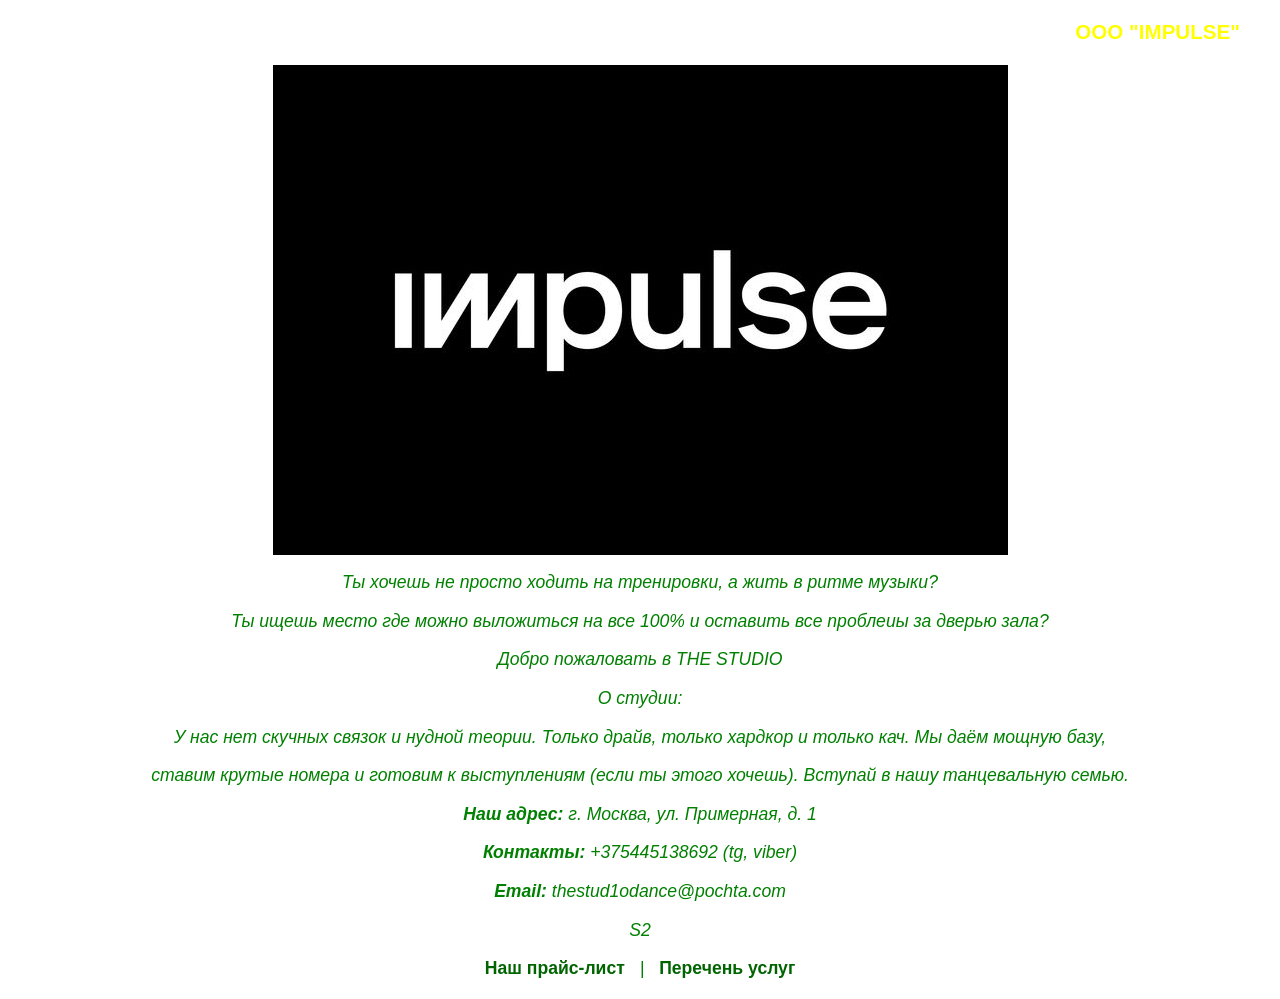
<file: index.html>
<index.html>
<html lang="ru">
<head>
    <meta charset="UTF-8">
    <meta name="viewport" content="width=device-width, initial-scale=1.0">
    <title>Главная - Моя фирма</title>
    
    <link rel="stylesheet" href="style.css">
</head>
<body>

    <h3>ООО "IMPULSE"</h3>

    <img src="aaa.jpg">
    
    <p>Ты хочешь не просто ходить на тренировки, а жить в ритме музыки?</p>
    <p>Ты ищешь место где можно выложиться на все 100% и оставить все проблеиы за дверью зала?</p>
    <p>Добро пожаловать в THE STUDIO</p>
    
<p></p>
    <p >О студии:</p>
    
    <p>У нас нет скучных связок и нудной теории. Только драйв, только хардкор и только кач. Мы даём мощную базу,</p>
    <p>ставим крутые номера и готовим к выступлениям (если ты этого хочешь). Вступай в нашу танцевальную семью.</p>
    <p><strong>Наш адрес:</strong> г. Москва, ул. Примерная, д. 1</p>
    <p><strong>Контакты:</strong> +375445138692 (tg, viber)</p>
    <p><strong>Email:</strong> thestud1odance@pochta.com</p>

    <p> S2 </p>
     <p>
        <a href="price.html">Наш прайс-лист</a> |
        <a href="services.html">Перечень услуг</a>
    </p>
</body>

</html>
</file>
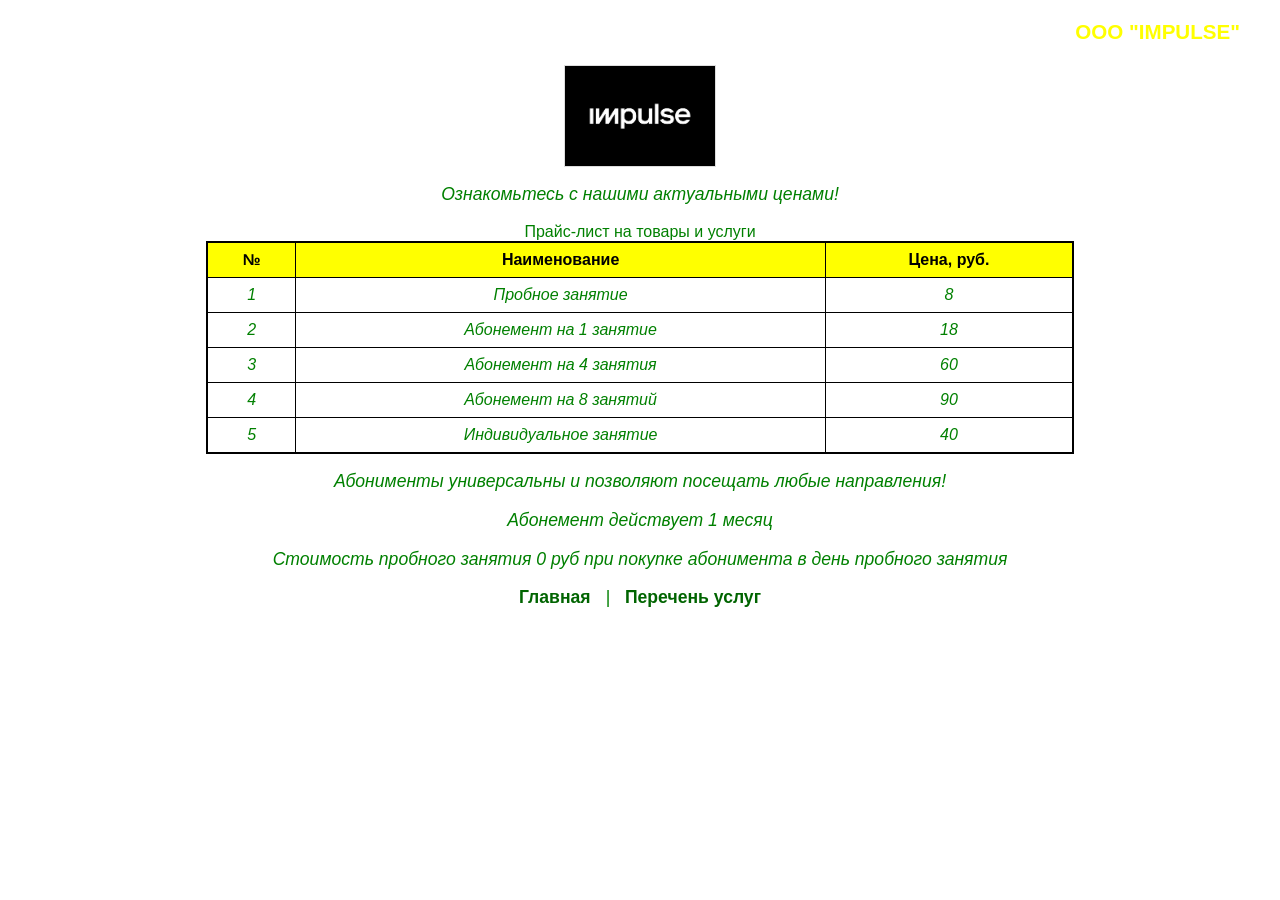
<file: price.html>
<price.html>
<html lang="ru">
<head>
    <meta charset="UTF-8">
    <meta name="viewport" content="width=device-width, initial-scale=1.0">
    <title>Прайс-лист</title>
    
    <link rel="stylesheet" href="style.css">
</head>
<body>

    <h3>ООО "IMPULSE"</h3>

     <img src="aaa.jpg" alt="Логотип фирмы" class="logo">
    
    <p>Ознакомьтесь с нашими актуальными ценами!</p>
    
    <table class="pricelist">
        <caption>Прайс-лист на товары и услуги</caption>
        <thead>
            <tr>
                <th>№</th> 
                <th>Наименование</th> 
            
                <th>Цена, руб.</th> 
            </tr>
        </thead>
        <tbody>
            <tr>
                <td>1</td>
                <td>Пробное занятие</td>
                <td>8</td>
            </tr>
            <tr>
                <td>2</td>
                <td>Абонемент на 1 занятие</td>
                <td>18</td>
            </tr>
            <tr>
                <td>3</td>
                <td>Абонемент на 4 занятия</td>
                <td>60</td>
            </tr>
            <tr>
                <td>4</td>
                <td>Абонемент на 8 занятий</td>
                <td>90</td>
            </tr>
            <tr>
                <td>5</td>
                <td>Индивидуальное занятие</td>
                <td>40</td>
            </tr>
            
        </tbody>
    </table>

    <p>Абонименты универсальны и позволяют посещать любые направления!</p>
    <p>Абонемент действует 1 месяц</p>
    <p>Стоимость пробного занятия 0 руб при покупке абонимента в день пробного занятия</p>
    <p>
        <a href="index.html">Главная</a> |
        <a href="services.html">Перечень услуг</a>
    </p>

</body>

</html>
</file>
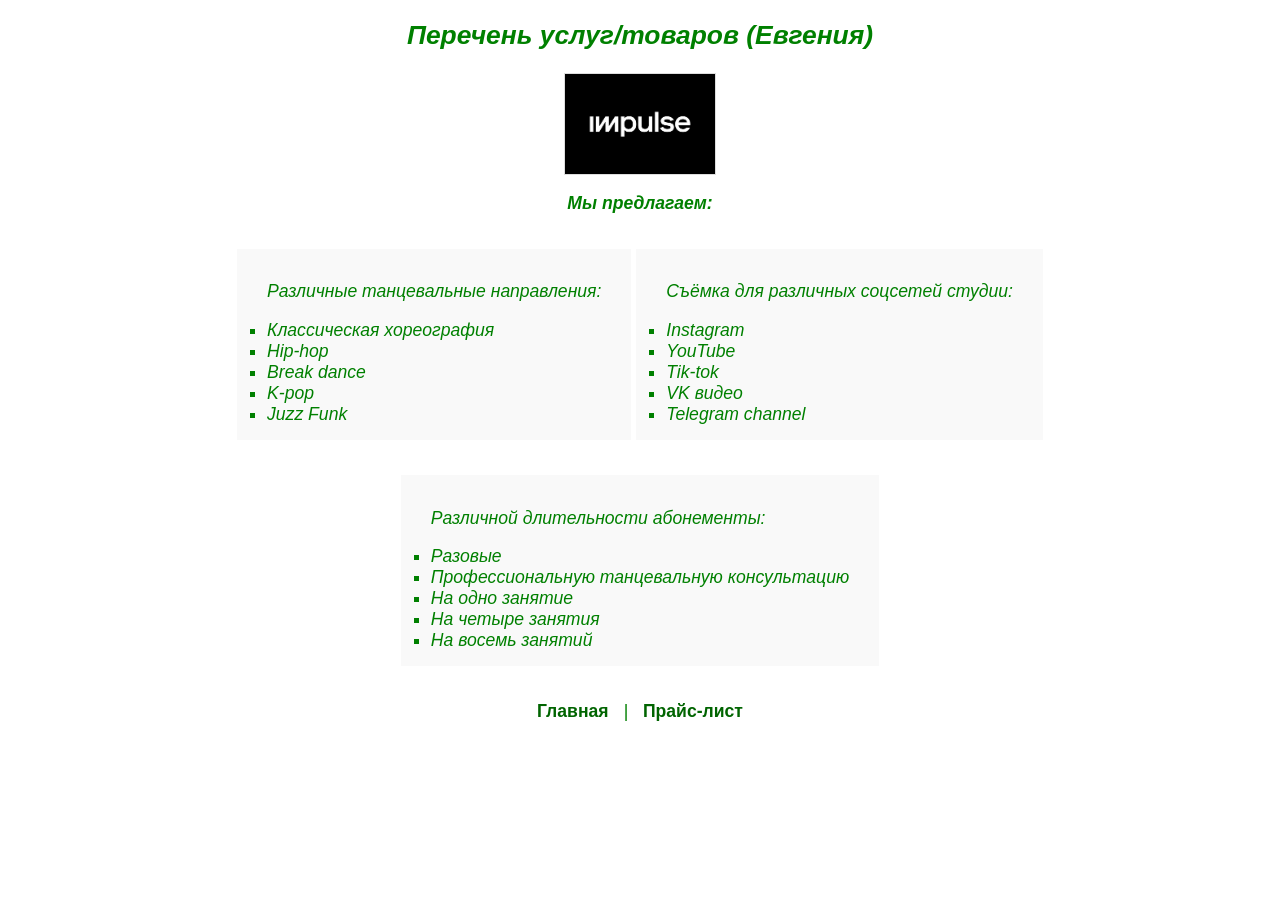
<file: services.html>
<services.html>
<html lang="ru">
<head>
    <meta charset="UTF-8">
    <meta name="viewport" content="width=device-width, initial-scale=1.0">
    <title>Наши услуги</title>
    
    <link rel="stylesheet" href="style.css">
</head>
<body>

    <h2>Перечень услуг/товаров (Евгения)</h2>

     <img src="aaa.jpg" alt="Логотип фирмы" class="logo">

    <p><strong>Мы предлагаем:</strong></p>
    <ul>
        <p>Различные танцевальные направления:</p>
        <li>Классическая хореография</li>
        <li>Hip-hop</li>
        <li>Break dance</li>
        <li>K-pop</li>
        <li>Juzz Funk</li>
    </ul>

      <ul>
        <p>Съёмка для различных соцсетей студии:</p>
        <li>Instagram</li>
        <li>YouTube</li>
        <li>Tik-tok</li>
        <li>VK видео</li>
        <li>Telegram channel</li>
    </ul>

    <ul>
        <p>Различной длительности абонементы:</p>
        <li>Разовые</li>
        <li>Профессиональную танцевальную консультацию</li>
        <li>На одно занятие</li>
        <li>На четыре занятия</li>
        <li>На восемь занятий</li>
    </ul>

  
            
    <p>
        <a href="index.html">Главная</a> |
        <a href="price.html">Прайс-лист</a>
    </p>

</body>

</html>
</file>
<file: style.css>
/* style.css */
body {
    font-family: sans-serif;
    /* Выравнивание остального текста по центру, шрифт зеленый, курсив, размер +1 */
    text-align: center;
    color: green;
    font-style: italic;
    /* Увеличиваем размер шрифта на 1 условную единицу (em) относительно стандартного */
    font-size: 1.1em;
    margin: 20px;
}

/* Стили для заголовка (Название фирмы) - переопределяем общие настройки */
h3 {
    /* Выравнивание по правому краю */
    text-align: right;
    /* Буквы желтого цвета */
    color: yellow;
    /* Обычное начертание (не курсив), так как курсив задан для body */
    font-style: normal;
    /* Немного отступа справа для красоты */
    padding-right: 20px;
}

/* Стили для изображения (логотипа) */
.logo {
    max-width: 150px;
    height: auto;
    display: block;
    margin: 10px auto; /* Центрируем логотип */
    border: 1px solid #ddd; /* Легкая рамка для логотипа */
}

/* Стили для таблицы */
.pricelist {
    /* Таблица по центру */
    margin-left: auto;
    margin-right: auto;
    border-collapse: collapse; /* Схлопываем рамки */
    width: 70%; /* Ширина таблицы */
    border: 2px solid black; /* Ширина рамки 2 пикселя */
}

.pricelist th, .pricelist td {
    border: 1px solid black; /* Внутренние рамки */
    padding: 8px;
    text-align: center;
}

/* Стили для ячеек заголовка таблицы (желтый цвет) */
.pricelist th {
    background-color: yellow;
    color: black; /* Делаем текст черным, чтобы было видно на желтом */
    font-style: normal; /* Убираем курсив в заголовке */
    font-weight: bold;
}

/* Стили для обычных ячеек (наследуют зеленый цвет и курсив от body) */
.pricelist td {
    color: green;
    font-style: italic;
}

/* Стили для маркированного списка */
ul {
    list-style-type: square; /* Закрашенные квадратики */
    display: inline-block; /* Чтобы центрировать список */
    text-align: left; /* Текст внутри списка прижимаем влево */
    padding-left: 20px;
    background-color: #f9f9f9; /* Легкий фон для выделения */
    padding: 15px 30px;
}

/* Стили для ссылок */
a {
    color: darkgreen;
    font-style: normal;
    font-weight: bold;
    text-decoration: none;
    margin: 0 10px;
}
a:hover {
    text-decoration: underline;
    color: #006400;

}
</file>
